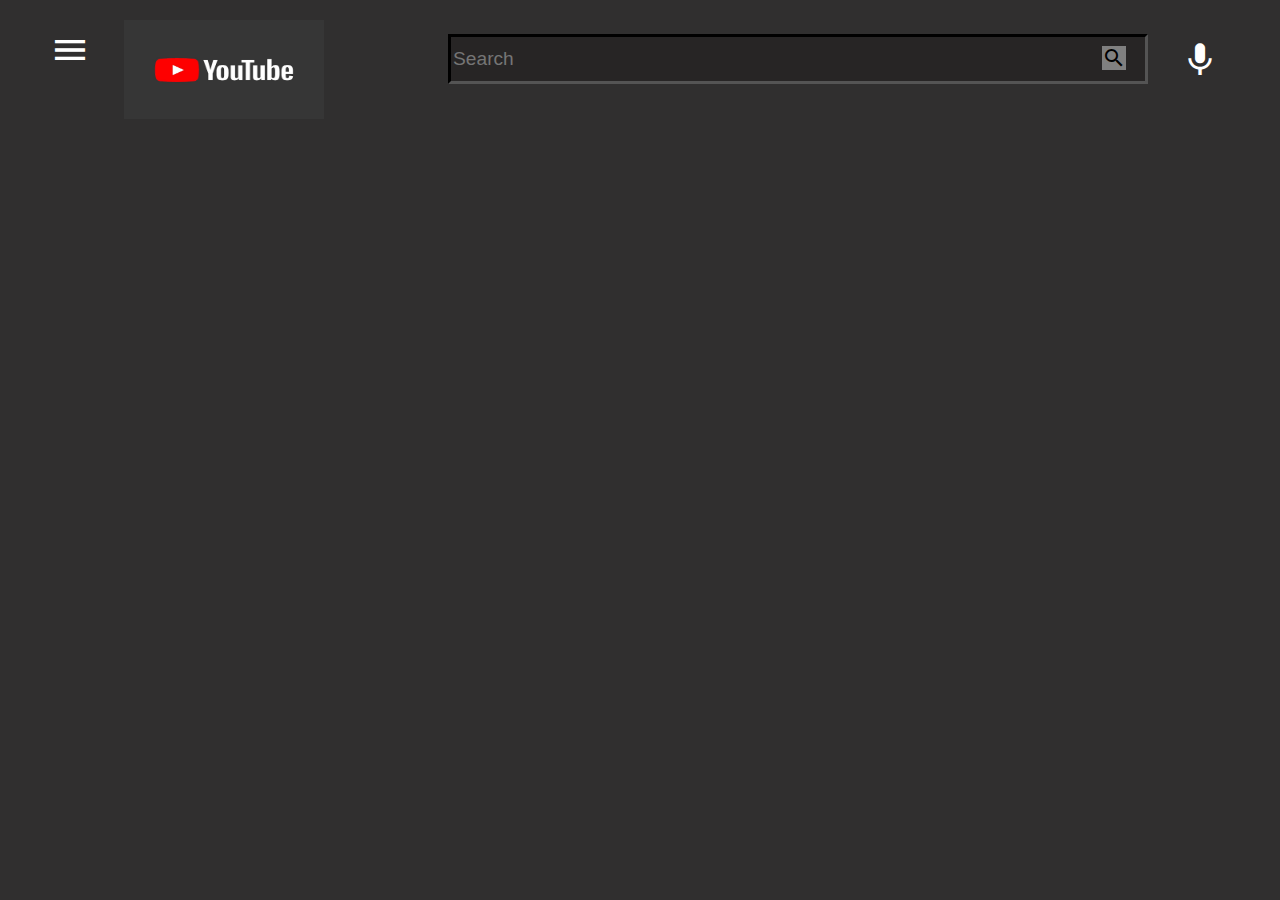
<file: index.html>
<html lang="en">
<head>
    <meta charset="UTF-8">
    <meta http-equiv="X-UA-Compatible" content="IE=edge">
    <meta name="viewport" content="width=device-width, initial-scale=1.0">
    <title>YouTube Clone</title>
    <link rel="shortcut icon" href="unnamed (2).jpg" type="image/x-icon">
    <link href="https://fonts.googleapis.com/icon?family=Material+Icons"
    rel="stylesheet">
    <link rel="stylesheet" href="style.css">
</head>
<body>

    <div class="header">
    <span class="material-icons" id="menu" onclick="openNav();">menu</span>

    <a href="index.html">
    <img src="logo.jpg" alt="logo" width="200" height="100" class="logo">

</a>

<input type="text" class="inputbox" placeholder="Search">

<span class="material-icons" id="Search">search</span>

<span class="material-icons" id="mic">mic</span>

<span class="material-icons" id="camera">video_call</span>

<span class="material-icons" id="apps">apps</span>

<span class="material-icons" id="bell">notifications</span>

<a href="login.html"><span class="material-icons" id="profile">account_circle</span></a>

    </div>

<div class="sidenav" id="sidenav">

    <a href="javascript:void(0)" class="closebutton" onclick="closeNav();">
        &times;
    </a>

    <a href="#"><span class="material-icons">home</span>Home</a>

    <a href="#"><span class="material-icons">explore</span>Explore</a>

    <a href="#"><span class="material-icons">subscriptions</span>Subscriptions</a>

<hr>

<a href="#"><span class="material-icons">video_library</span>Library</a>
<a href="#"><span class="material-icons">history</span>History</a>
<a href="#"><span class="material-icons">smart_display</span>Your Videos</a>
<a href="#"><span class="material-icons">watch_later</span>Watch Later</a>
<a href="#"><span class="material-icons">thumb_up_alt</span>Liked Videos</a>
<a href="#"><span class="material-icons">expand_more</span>Show More</a>

<hr>

<br><br><br>

<h2>Subscriptions</h2>

<h3>No Subscriptions Here</h3>
<br><br><br>
<hr>
<br><br><br>
<h2>More From YouTube</h2>

<h2>YouTube Premium</h2>

</div>

<script>
   
   const openNav = () => {
       document.getElementById('sidenav').style.width = "250px";
   }

   const closeNav = () => {
       document.getElementById('sidenav').style.width = "0";
   };
</script>


</body>
</html>
</file>
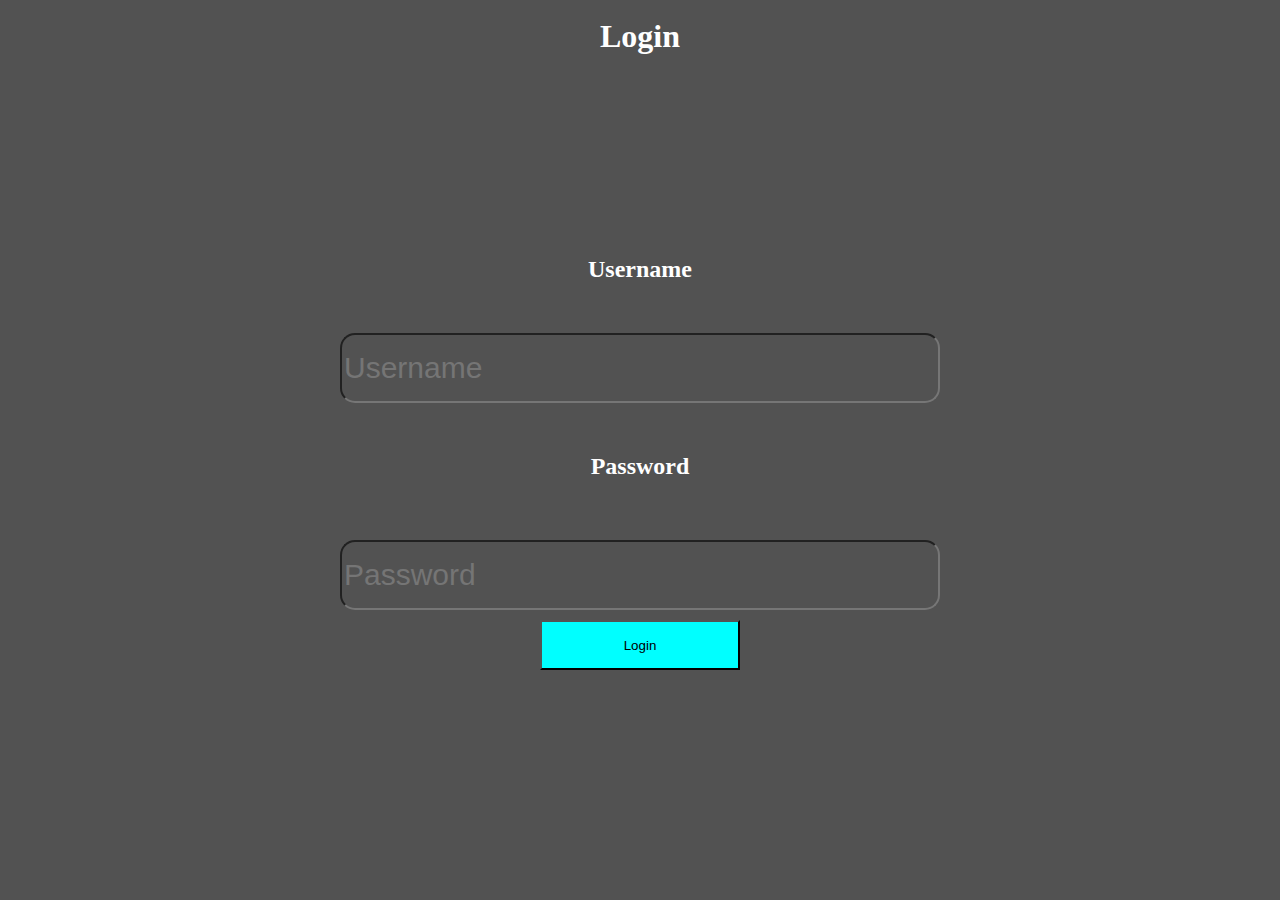
<file: login.html>
<html lang="en">
    <head>
        <meta charset="UTF-8">
        <meta http-equiv="X-UA-Compatible" content="IE=edge">
        <meta name="viewport" content="width=device-width, initial-scale=1.0">
        <title>YouTube Clone: Login</title>
        <link rel="stylesheet" href="style1.css">
    </head>
    <body>
        

        <center><h1 style="color: white; top: 10px; position: relative;">Login</h1></center>
        <center> <h2 style="color: white; top:190px;position: relative;">Username</h2></center>
        <center> <input style="color: white; top:220px;position: relative; width: 600px; height: 70px;border-radius: 15px; font-size: 30px;" type="text" id="username" placeholder="Username"></center>
        <center><h2 style="color: white; top:250px;position: relative;">Password</h2></center>
        <center><input type="password" style="color: white; top:290px;position: relative;width:600px;height: 70px;border-radius:15px;font-size: 30px;" id="password" placeholder="Password"></center>
     
        <center>
     <button class="loginbutton" onclick="getinfo()">Login</button>
     </center>
<script>

var people = [
{
    id:"Eklavya",
    password:"Eklavya"
},

{
    id:"Sam",
    password:"Sam"
}
]
 function getinfo(){
const id = document.getElementById('username').value;
const password = document.getElementById('password').value;

for(i =- 0; i < people.length; i++){
    if(id === people[i].id && password === people[i].password){
        document.write(id + " is logged in")
        window.location.href="Recommendvideos.html"
        return 
    } 
}
document.write('Wrong ID or Password, Reload the page and try again')

}

</script>

    </body>
    </html>
</file>
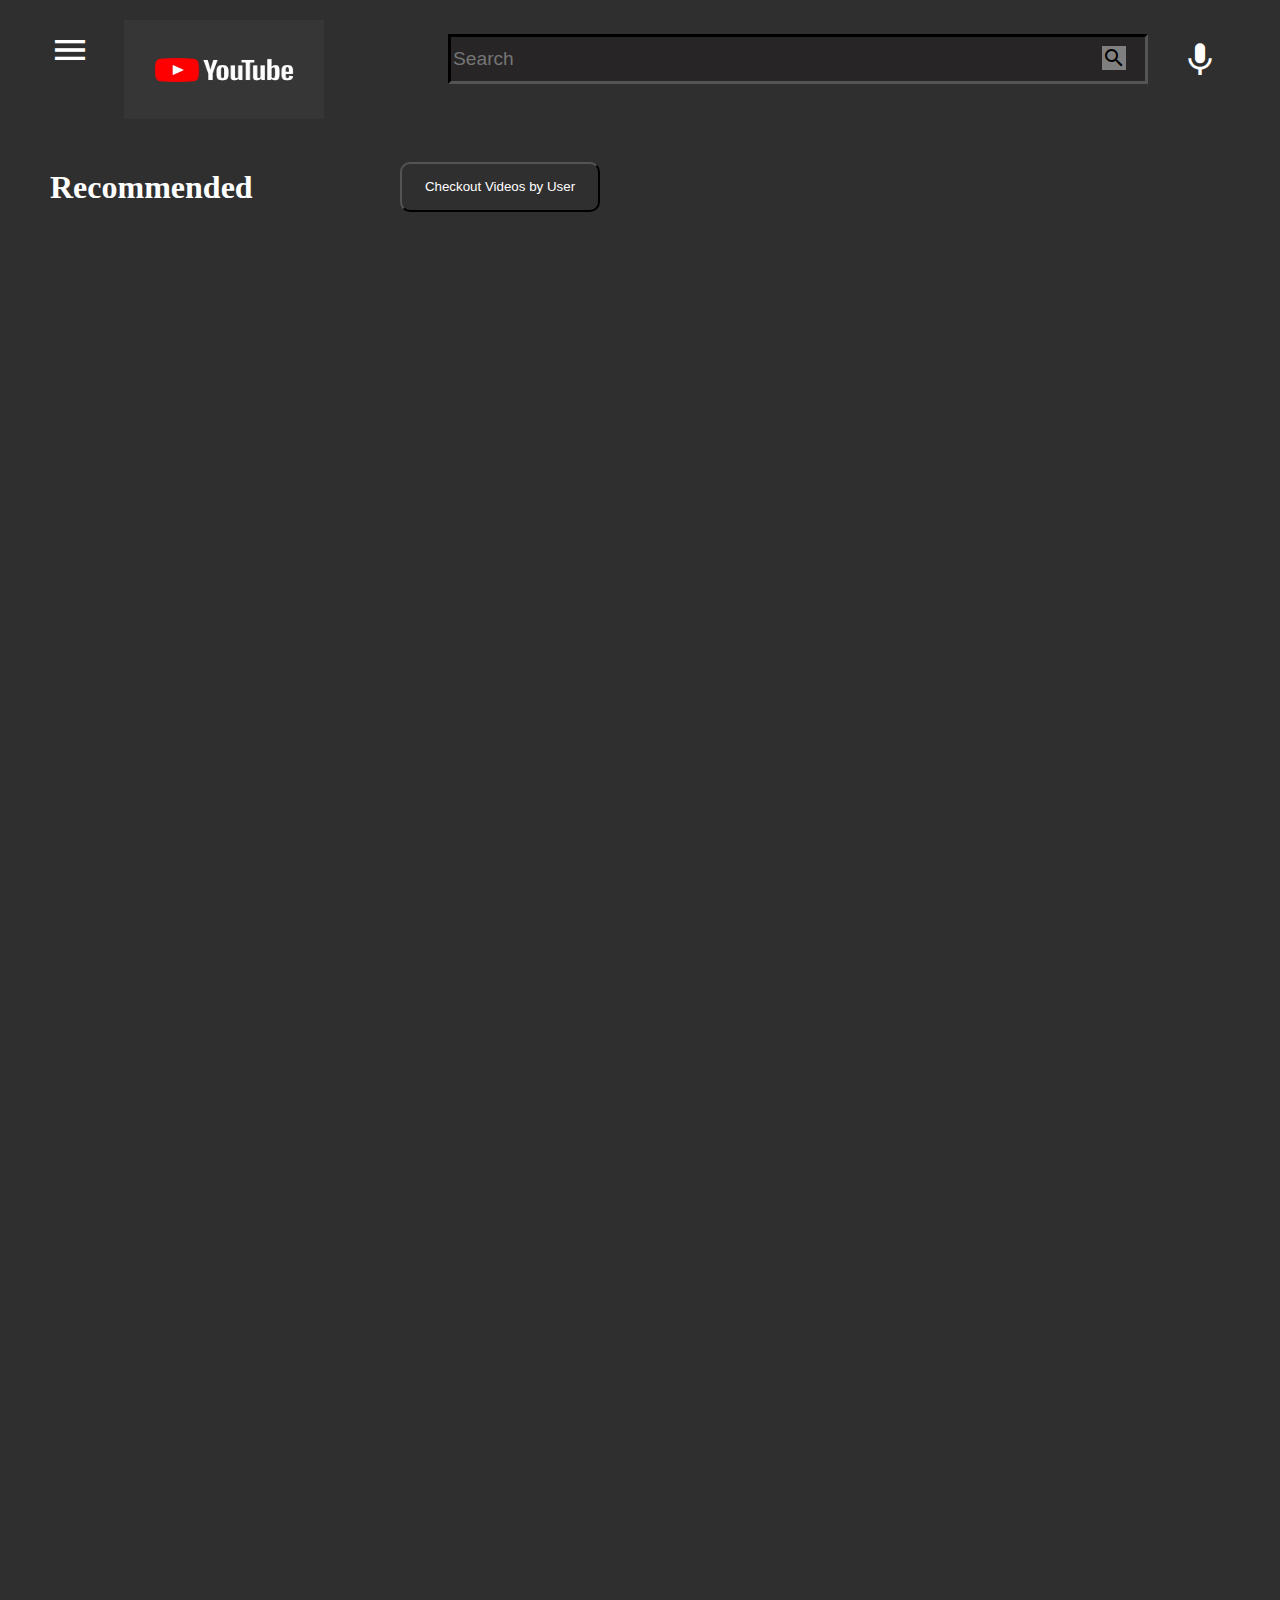
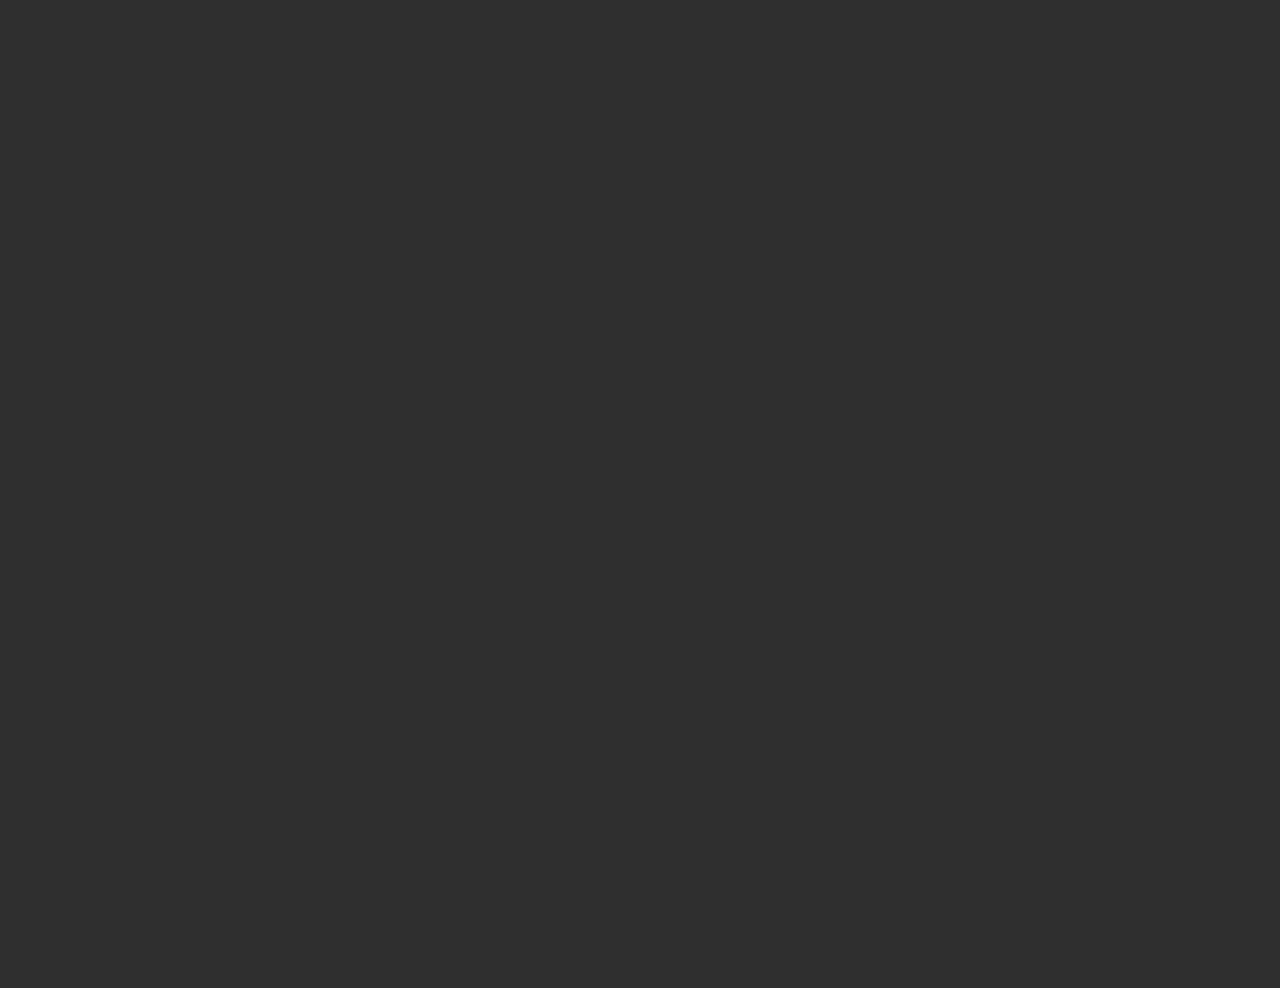
<file: Recommendvideos.html>
<html lang="en">
<head>
    <meta charset="UTF-8">
    <meta http-equiv="X-UA-Compatible" content="IE=edge">
    <meta name="viewport" content="width=device-width, initial-scale=1.0">
    <title>YouTube Clone</title>
    <link rel="shortcut icon" href="unnamed (2).jpg" type="image/x-icon">
    <link href="https://fonts.googleapis.com/icon?family=Material+Icons"
    rel="stylesheet">
    <link rel="stylesheet" href="style.css">
</head>
<body>
    <div class="header">
    <span class="material-icons" id="menu" onclick="openNav();">menu</span>

    <a href="youtubeloggedin.html">
    <img src="logo.jpg" alt="logo" width="200" height="100" class="logo">
</a>

<input type="text" class="inputbox" placeholder="Search">

<span class="material-icons" id="Search">search</span>

<span class="material-icons" id="mic">mic</span>

<a href = "uploadvideo.html"> <span class="material-icons" id="camera">video_call</span></a>

<span class="material-icons" id="apps">apps</span>

<span class="material-icons" id="bell">notifications</span>

<a href="login.html"><img src="profile.jpg" class="loggedinprofile" alt="Profile"  width="50" height="50"></a>

    </div>

<div class="sidenav" id="sidenav">

    <a href="javascript:void(0)" class="closebutton" onclick="closeNav();">
        &times;
    </a>

    <a href="#"><span class="material-icons">home</span>Home</a>

    <a href="#"><span class="material-icons">explore</span>Explore</a>

    <a href="#"><span class="material-icons">subscriptions</span>Subscriptions</a>

<hr>

<a href="#"><span class="material-icons">video_library</span>Library</a>
<a href="#"><span class="material-icons">history</span>History</a>
<a href="#"><span class="material-icons">smart_display</span>Your Videos</a>
<a href="#"><span class="material-icons">watch_later</span>Watch Later</a>
<a href="#"><span class="material-icons">thumb_up_alt</span>Liked Videos</a>
<a href="#"><span class="material-icons">expand_more</span>Show More</a>

<hr>

<br><br><br>

<h2>Subscriptions</h2>

<h3>No Subscriptions Here</h3>
<br><br><br>
<hr>
<br><br><br>
<h2>More From YouTube</h2>

<h2>YouTube Premium</h2>

</div>

<script>
   
   const openNav = () => {
       document.getElementById('sidenav').style.width = "250px";
   }

   const closeNav = () => {
       document.getElementById('sidenav').style.width = "0";
   };
</script>

<h1 style="position: relative; top: 50px; left: 50px; color:white">Recommended</h1>

<button class="othervideobtn"> <a href="videobyuser.html" style="text-decoration: none;color:white">Checkout Videos by User</a></button>

<iframe width="400" height="315" src="https://www.youtube.com/embed/MJzmZ9qmdaE" title="YouTube video player" frameborder="0" allow="accelerometer; autoplay; clipboard-write; encrypted-media; gyroscope; picture-in-picture" allowfullscreen style="position: relative;top:100px;left:300px"></iframe>

<iframe width="400" height="315" src="https://www.youtube.com/embed/Dt3o4l_OFa0" title="YouTube video player" frameborder="0" allow="accelerometer; autoplay; clipboard-write; encrypted-media; gyroscope; picture-in-picture" allowfullscreen style="position:relative;left:350px;top:100px"></iframe>

<iframe width="400" height="315" src="https://www.youtube.com/embed/OySigNMXOZU" title="YouTube video player" frameborder="0" allow="accelerometer; autoplay; clipboard-write; encrypted-media; gyroscope; picture-in-picture" allowfullscreen style="position:relative;left: 400px;top:90px"></iframe>

<br><br>

<iframe width="400" height="315" src="https://www.youtube.com/embed/MJzmZ9qmdaE" title="YouTube video player" frameborder="0" allow="accelerometer; autoplay; clipboard-write; encrypted-media; gyroscope; picture-in-picture" allowfullscreen style="position: relative;top:100px;left:300px"></iframe>

<iframe width="400" height="315" src="https://www.youtube.com/embed/Dt3o4l_OFa0" title="YouTube video player" frameborder="0" allow="accelerometer; autoplay; clipboard-write; encrypted-media; gyroscope; picture-in-picture" allowfullscreen style="position:relative;left:350px;top:100px"></iframe>

<iframe width="400" height="315" src="https://www.youtube.com/embed/OySigNMXOZU" title="YouTube video player" frameborder="0" allow="accelerometer; autoplay; clipboard-write; encrypted-media; gyroscope; picture-in-picture" allowfullscreen style="position:relative;left: 400px;top:90px"></iframe>

<br><br>

<iframe width="400" height="315" src="https://www.youtube.com/embed/MJzmZ9qmdaE" title="YouTube video player" frameborder="0" allow="accelerometer; autoplay; clipboard-write; encrypted-media; gyroscope; picture-in-picture" allowfullscreen style="position: relative;top:100px;left:300px"></iframe>

<iframe width="400" height="315" src="https://www.youtube.com/embed/Dt3o4l_OFa0" title="YouTube video player" frameborder="0" allow="accelerometer; autoplay; clipboard-write; encrypted-media; gyroscope; picture-in-picture" allowfullscreen style="position:relative;left:350px;top:100px"></iframe>

<iframe width="400" height="315" src="https://www.youtube.com/embed/OySigNMXOZU" title="YouTube video player" frameborder="0" allow="accelerometer; autoplay; clipboard-write; encrypted-media; gyroscope; picture-in-picture" allowfullscreen style="position:relative;left: 400px;top:90px"></iframe>

<br><br>

<iframe width="400" height="315" src="https://www.youtube.com/embed/MJzmZ9qmdaE" title="YouTube video player" frameborder="0" allow="accelerometer; autoplay; clipboard-write; encrypted-media; gyroscope; picture-in-picture" allowfullscreen style="position: relative;top:100px;left:300px"></iframe>

<iframe width="400" height="315" src="https://www.youtube.com/embed/Dt3o4l_OFa0" title="YouTube video player" frameborder="0" allow="accelerometer; autoplay; clipboard-write; encrypted-media; gyroscope; picture-in-picture" allowfullscreen style="position:relative;left:350px;top:100px"></iframe>

<iframe width="400" height="315" src="https://www.youtube.com/embed/OySigNMXOZU" title="YouTube video player" frameborder="0" allow="accelerometer; autoplay; clipboard-write; encrypted-media; gyroscope; picture-in-picture" allowfullscreen style="position:relative;left: 400px;top:90px"></iframe>

<br><br><iframe width="400" height="315" src="https://www.youtube.com/embed/MJzmZ9qmdaE" title="YouTube video player" frameborder="0" allow="accelerometer; autoplay; clipboard-write; encrypted-media; gyroscope; picture-in-picture" allowfullscreen style="position: relative;top:100px;left:300px"></iframe>

<iframe width="400" height="315" src="https://www.youtube.com/embed/Dt3o4l_OFa0" title="YouTube video player" frameborder="0" allow="accelerometer; autoplay; clipboard-write; encrypted-media; gyroscope; picture-in-picture" allowfullscreen style="position:relative;left:350px;top:100px"></iframe>

<iframe width="400" height="315" src="https://www.youtube.com/embed/OySigNMXOZU" title="YouTube video player" frameborder="0" allow="accelerometer; autoplay; clipboard-write; encrypted-media; gyroscope; picture-in-picture" allowfullscreen style="position:relative;left: 400px;top:90px"></iframe>

<br><br>

<iframe width="400" height="315" src="https://www.youtube.com/embed/MJzmZ9qmdaE" title="YouTube video player" frameborder="0" allow="accelerometer; autoplay; clipboard-write; encrypted-media; gyroscope; picture-in-picture" allowfullscreen style="position: relative;top:100px;left:300px"></iframe>

<iframe width="400" height="315" src="https://www.youtube.com/embed/Dt3o4l_OFa0" title="YouTube video player" frameborder="0" allow="accelerometer; autoplay; clipboard-write; encrypted-media; gyroscope; picture-in-picture" allowfullscreen style="position:relative;left:350px;top:100px"></iframe>

<iframe width="400" height="315" src="https://www.youtube.com/embed/OySigNMXOZU" title="YouTube video player" frameborder="0" allow="accelerometer; autoplay; clipboard-write; encrypted-media; gyroscope; picture-in-picture" allowfullscreen style="position:relative;left: 400px;top:90px"></iframe>

<br><br>

</body>



</html>
</file>
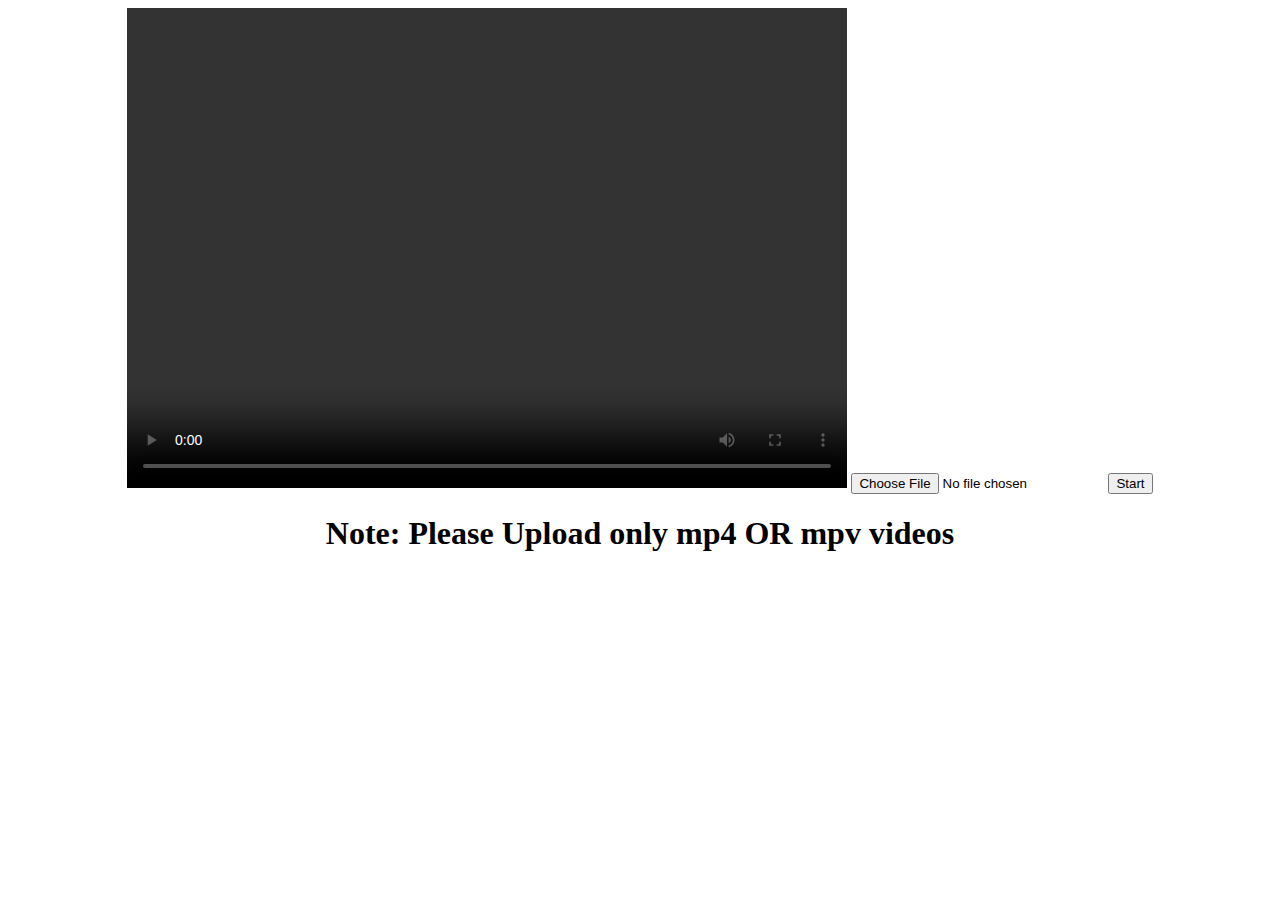
<file: uploadvideo.html>
<html lang="en">
<head>
    <meta charset="UTF-8">
    <meta http-equiv="X-UA-Compatible" content="IE=edge">
    <meta name="viewport" content="width=device-width, initial-scale=1.0">
    <title>Upload Your Video</title>
</head>
<body>
    

<center>

    <video width="720" height="480" controls="controls" id="video"></video>

    <input type="file" accept="video/*" id="upload" onchange="uploadvideo()">

    <button id="start" onclick="start();">Start</button>

    <h1><b>Note: Please Upload only mp4 OR mpv videos</b></h1>

</center>


<script>
  function uploadvideo(){
var input = document.getElementById('upload');
var filereader = new FileReader();
filereader.readAsDataURL(input.files[0]);
filereader.onload = function(){
    document.getElementById('video').src = filereader.result;
}
  }

  function start(){
      document.getElementById('video').play();
  }
</script>

</body>
</html>
</file>
<file: style.css>
*{
    background-color: rgb(48, 47, 47);
    margin: 0px;
    overflow-x: hidden;
}

.header{
    overflow-y: hidden;
}

#menu{
    font-size: 40px;
    color:white;
    position: relative;
    left: 50px;
    bottom: 30px;
    cursor: pointer;
}

.logo{
    position: relative;
    left:80px;
    top: 20px;
}

.inputbox{
    position: relative;
    left:200px;
    width: 700px;
    height: 50px;
    bottom: 35px;
    font-size: larger;
    color: white;
    background-color:rgb(39, 37, 37);
    border-color: black;
    border-width: 3px;
}

.inputbox:hover{
    border-color:white;
}

#Search{
    position: relative;
    left: 150px;
    bottom: 30px;
    background-color:  gray;
}

#mic{
    position: relative;
    left:200px;
    bottom: 20px;
    font-size: 40px;
    color: white;
}

#camera{
    position: relative;
    left:380px;
   font-size:40px;
   bottom: 20px; 
   color: white;
}

#apps{
    position: relative;
    left:420px;
    font-size:40px;
    bottom: 20px;
    color: white;
}

#bell{
    position: relative;
    font-size: 40px;
    left:460px;
    bottom: 20px;
    color: white;
}

#profile{
    position: relative;
    font-size: 40px;
    left: 480px;
    bottom: 20px;
    color: white    ;
}

.sidenav{
    height: 100%;
    width: 0;
    position: fixed;
    top: 0;
    left: 0;
    z-index: 1;
    background-color:rgb(73, 73, 73);
    overflow-x: hidden;
    padding-top: 70px;
    transition: all 0.5s;
}

.sidenav a{
    text-decoration: none;
    font-size: 20px;
    color: #fff;
    background-color:rgb(73, 73, 73);
    display: block; 
    padding:30px 0 30px 30px;
}

.closebutton{
    position:absolute;
    top: 0;
    right: 25px;
    font-size:40px !important;
}

.loginbutton{
    width: 200px;
    height:50px;
    position: relative;
    top: 350px;
    background-color:rgb(235, 59, 88)
}

.loggedinprofile{
    position: relative;
    left: 480px;
    bottom: 15px;
    border-radius: 100%;
}

.othervideobtn{
    width: 200px;
    height:50px;
    border-radius: 10px;
    position:relative;
    bottom: 280px;
    left: 400px;
}
</file>
<file: style1.css>
*{
    background-color: rgb(82, 82, 82);
}

.loginbutton{
    width: 200px;
    height: 50px;
    position: relative;
    top:300px;
    background-color: aqua;
}
</file>
